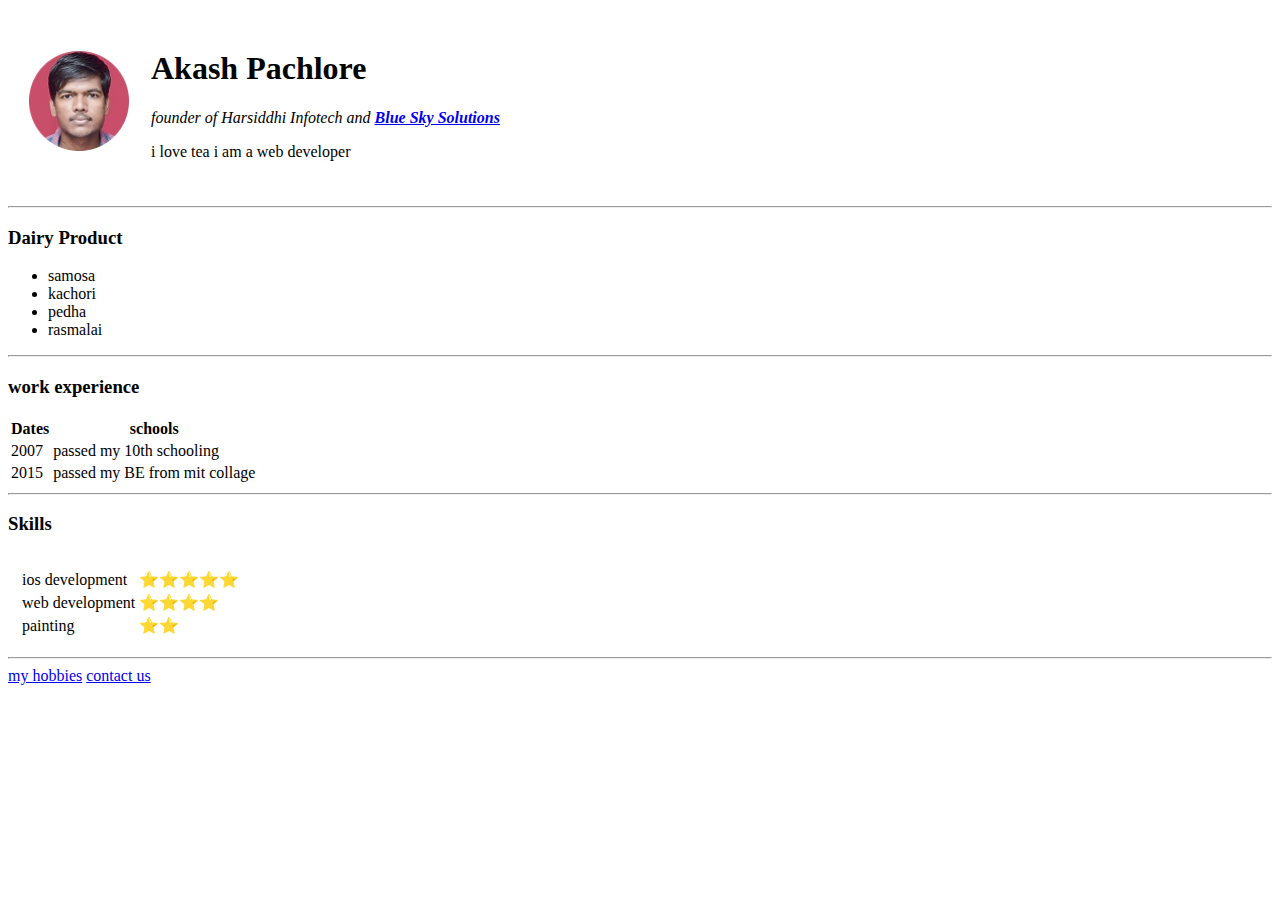
<file: index.html>
<!DOCTYPE html>
<html lang="en" dir="ltr">

<head>
  <!--<link rel="stylesheet" href="style.css"> -->
  <meta charset="utf-8">
</head>

<body>
  <table cellspacing="20px">
    <tr>
      <td><img src="images/akashp.png" height="100px" width="100px" alt="akash profile picture"></td>
<td><title>akash's personal website</title>
<h1>Akash Pachlore</h1>
<p><em>founder of Harsiddhi Infotech and <strong ><a href="https://www.google.com/">Blue Sky Solutions</a></strong></em></p>
 <p>i love tea i am a web developer</p>
</td>
    </tr>
  </table>

<!--<menu>
  <li><button onclick="">file</button></li>
    <ul>
    <li>open</li>
    <li>save</li>
    <li>exit</li>
    <ul>
  <li><button onmouseup="click here">edit</button></li>
  <li><button onclick="properties()">properties</button></li>
  <li><button><a href="contact.html">contact</a></button></li>
</menu>-->
<hr>
<h3>Dairy Product</h3>
  <ul>
    <li>samosa</li>
    <li>kachori</li>
    <li>pedha</li>
    <li>rasmalai</li>
  </ul>
  <hr>
  <h3>work experience</h3>
  <table>
    <thead>
      <tr>
        <th>Dates</th>
        <th>schools</th>
      </tr>
    </thead>
    <tbody>
      <tr>
        <td>2007</td>
        <td>passed my 10th schooling</td>
      </tr>
      <tr>
        <td>2015</td>
        <td>passed my BE from mit collage</td>
      </tr>
    </tbody>
    <tfoot>

    </tfoot>

  </table>
  <hr>
  <h3>Skills</h3>

<table cellspacing="10px">
  <tr>
    <td>
      <table >
        <tr>

            <tr>
              <td>ios development   </td>
              <td>⭐⭐⭐⭐⭐</td>
            </tr>

              <tr>
              <td>web development </td>
              <td>⭐⭐⭐⭐</td>
            </tr>
            <tr>
            <td>painting </td>
            <td>⭐⭐</td>
          </tr>
        </tr>

      </table>
    </td>
    <td>
    </td>
  </tr>
</table>
<hr>

  <a href="hobbies.html">my hobbies</a>
  <a href="contact.html">contact us</a>


</body>

</html>
</file>
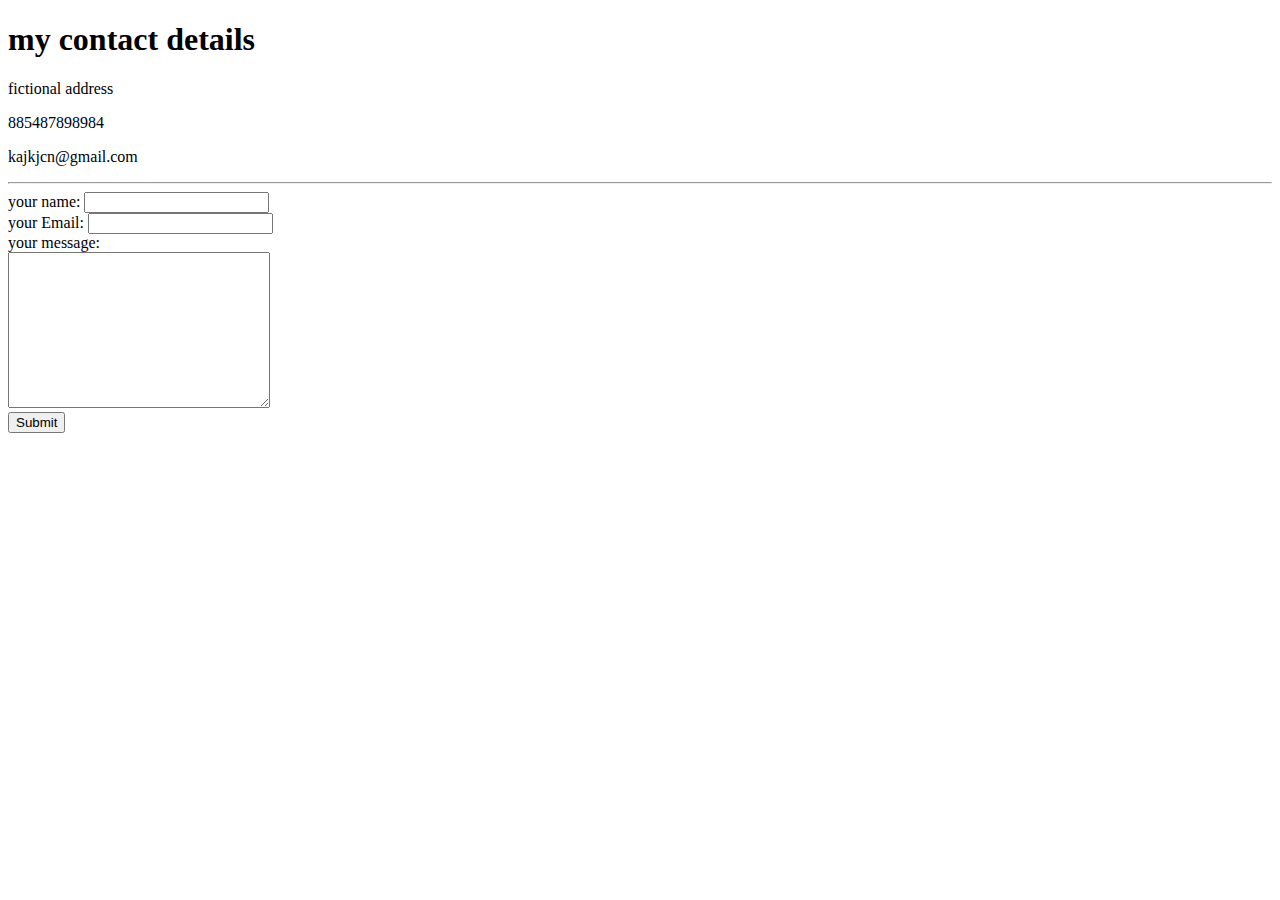
<file: contact.html>
<!DOCTYPE html>
<html lang="en" dir="ltr">
  <head>
    <link rel="stylesheet" href="style.css">
    <meta charset="utf-8">
    <title>contact me</title>
  </head>
  <body>
  <h1>my contact details</h1>
  <p>fictional address</p>
  <p>885487898984</p>
  <p>kajkjcn@gmail.com</p>
  <hr>
  <form class="" action="mailto:akashpachlore420@gmail.com" method="post" enctype="text/plain">
    <label>your name:</label>
    <input type="text" name="your name"><br>
    <label>your Email:</label>
    <input type="email" name="your Email"><br>
    <label>your message:</label><br>
    <textarea name="your message" rows="10" cols="30"></textarea><br>
    <input type="submit">
  </form>
  </body>
</html>
</file>
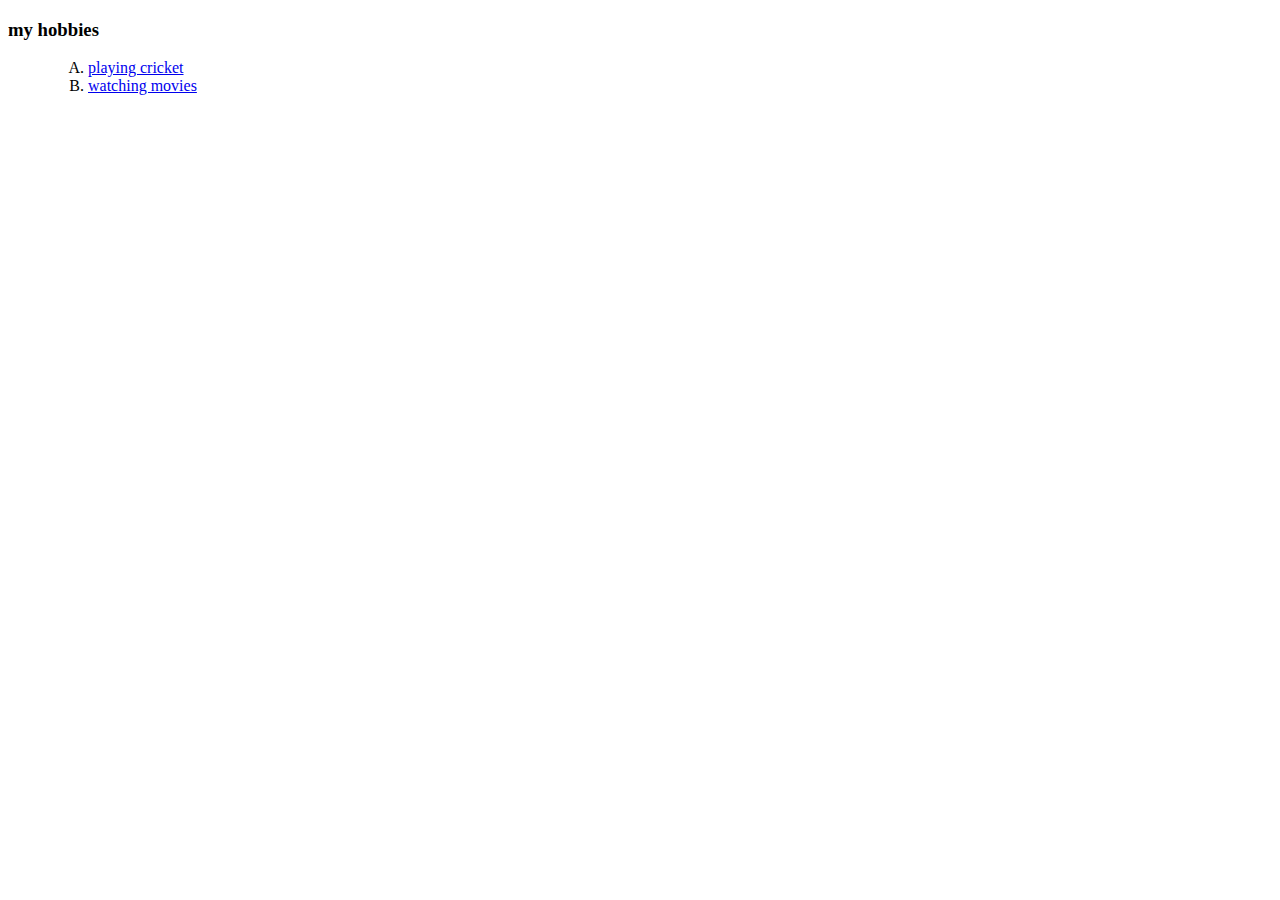
<file: hobbies.html>
<!DOCTYPE html>
<html lang="en" dir="ltr">
  <head>
    <meta charset="utf-8">
    <title>my hobbies</title>
  </head>
  <body>
    <h3>my hobbies</h3>
  <ul>
    <ol type="A">
  <li><a href="https://www.cricbuzz.com/cricket-match/live-scores">playing cricket</a></li>
  <li><a href="https://in.bookmyshow.com/explore/home/aurangabad">watching movies</a></li>
</ol>
  </ul>
  </body>
</html>
</file>
<file: style.css>
button {
  width: 100%;
}
li {
   flex-grow: 1;
}
menu, ul {
  display: flex;
  list-style: none;
  padding: 0;
  width: 400px;
}
</file>
